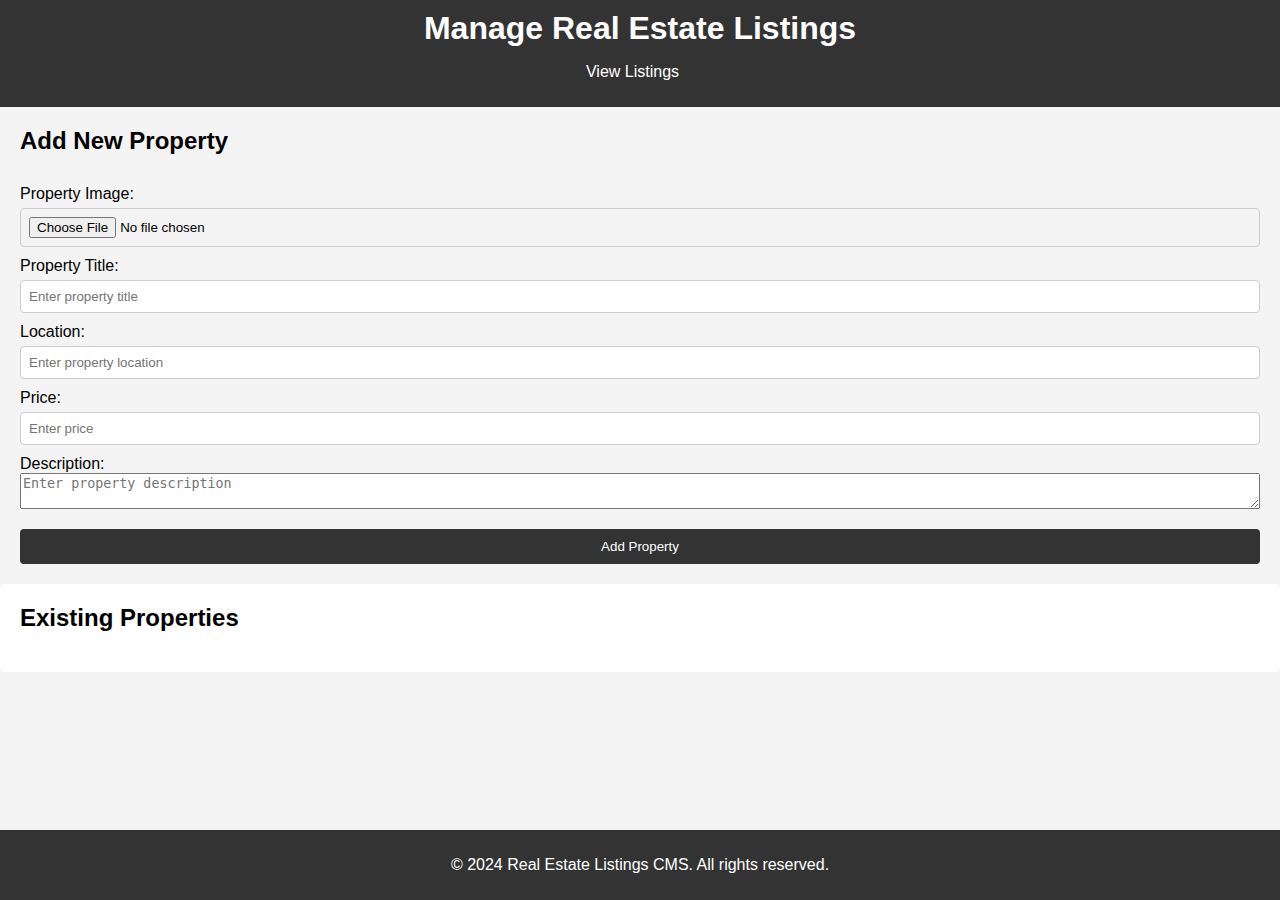
<file: cms/cms.html>
<!DOCTYPE html>
<html lang="en">
<head>
    <meta charset="UTF-8">
    <meta name="viewport" content="width=device-width, initial-scale=1.0">
    <title>CMS - Real Estate Listings</title>
    <link rel="stylesheet" href="styles.css">
</head>
<body>
    <header>
        <h1>Manage Real Estate Listings</h1>
        <nav>
            <ul>
                <li><a href="/index.html">View Listings</a></li>
                <!-- <li><a href="cms.html">Manage Listings</a></li> -->
            </ul>
        </nav>
    </header>

    <section class="cms-form">
        <h2>Add New Property</h2>
        <form id="propertyForm">
            <label for="propertyImage">Property Image:</label>
            <input type="file" id="propertyImage" accept="image/*" required>

            <label for="propertyTitle">Property Title:</label>
            <input type="text" id="propertyTitle" placeholder="Enter property title" required>

            <label for="propertyLocation">Location:</label>
            <input type="text" id="propertyLocation" placeholder="Enter property location" required>

            <label for="propertyPrice">Price:</label>
            <input type="number" id="propertyPrice" placeholder="Enter price" required>

            <label for="propertyDescription">Description:</label>
            <textarea id="propertyDescription" placeholder="Enter property description" required></textarea>

            <button type="button" onclick="addProperty()">Add Property</button>
        </form>
    </section>

    <section class="cms-listings">
        <h2>Existing Properties</h2>
        <div id="cmsPropertyList">
            <!-- Property items will be dynamically inserted here -->
        </div>
    </section>

    <footer>
        <p>&copy; 2024 Real Estate Listings CMS. All rights reserved.</p>
    </footer>

    <script src="scripts.js"></script>
</body>
</html>
</file>
<file: cms/styles.css>
body {
    font-family: Arial, sans-serif;
    margin: 0;
    padding: 0;
    background-color: #f4f4f4;
}

header {
    background-color: #333;
    color: #fff;
    padding: 10px 20px;
    text-align: center;
}

header h1 {
    margin: 0;
}

nav ul {
    list-style: none;
    padding: 0;
}

nav ul li {
    display: inline;
    margin-right: 15px;
}

nav ul li a {
    color: #fff;
    text-decoration: none;
}

.cms-form, .cms-listings {
    padding: 20px;
}

.cms-form h2, .cms-listings h2 {
    margin-top: 0;
}

.cms-form form {
    display: flex;
    flex-direction: column;
}

.cms-form form label {
    margin-top: 10px;
}

.cms-form form input {
    padding: 8px;
    margin-top: 5px;
    border-radius: 4px;
    border: 1px solid #ccc;
}

.cms-form form button {
    margin-top: 20px;
    padding: 10px;
    background-color: #333;
    color: #fff;
    border: none;
    border-radius: 4px;
    cursor: pointer;
}

.cms-form form button:hover {
    background-color: #555;
}

.cms-listings {
    background-color: #fff;
    padding: 20px;
    border-radius: 4px;
}

.cms-listings .property-item {
    padding: 10px;
    border-bottom: 1px solid #ccc;
}

.cms-listings .property-item:last-child {
    border-bottom: none;
}

.cms-listings .property-item h3 {
    margin: 0;
}

.cms-listings .property-item button {
    margin-top: 10px;
    padding: 5px 10px;
    background-color: #d9534f;
    color: #fff;
    border: none;
    border-radius: 4px;
    cursor: pointer;
}

.cms-listings .property-item button:hover {
    background-color: #c9302c;
}

footer {
    background-color: #333;
    color: #fff;
    text-align: center;
    padding: 10px 0;
    position: fixed;
    bottom: 0;
    width: 100%;
}
body {
    font-family: Arial, sans-serif;
    margin: 0;
    padding: 0;
    background-color: #f4f4f4;
}

header {
    background-color: #333;
    color: #fff;
    padding: 10px 20px;
    text-align: center;
}

header h1 {
    margin: 0;
}

nav ul {
    list-style: none;
    padding: 0;
}

nav ul li {
    display: inline;
    margin-right: 15px;
}

nav ul li a {
    color: #fff;
    text-decoration: none;
}

.cms-form, .cms-listings {
    padding: 20px;
}

.cms-form h2, .cms-listings h2 {
    margin-top: 0;
}

.cms-form form {
    display: flex;
    flex-direction: column;
}

.cms-form form label {
    margin-top: 10px;
}

.cms-form form input {
    padding: 8px;
    margin-top: 5px;
    border-radius: 4px;
    border: 1px solid #ccc;
}

.cms-form form button {
    margin-top: 20px;
    padding: 10px;
    background-color: #333;
    color: #fff;
    border: none;
    border-radius: 4px;
    cursor: pointer;
}

.cms-form form button:hover {
    background-color: #555;
}

.cms-listings {
    background-color: #fff;
    padding: 20px;
    border-radius: 4px;
}

.cms-listings .property-item {
    padding: 10px;
    border-bottom: 1px solid #ccc;
}

.cms-listings .property-item:last-child {
    border-bottom: none;
}

.cms-listings .property-item h3 {
    margin: 0;
}

.cms-listings .property-item button {
    margin-top: 10px;
    padding: 5px 10px;
    background-color: #d9534f;
    color: #fff;
    border: none;
    border-radius: 4px;
    cursor: pointer;
}

.cms-listings .property-item button:hover {
    background-color: #c9302c;
}

footer {
    background-color: #333;
    color: #fff;
    text-align: center;
    padding: 10px 0;
    position: fixed;
    bottom: 0;
    width: 100%;
}
</file>
